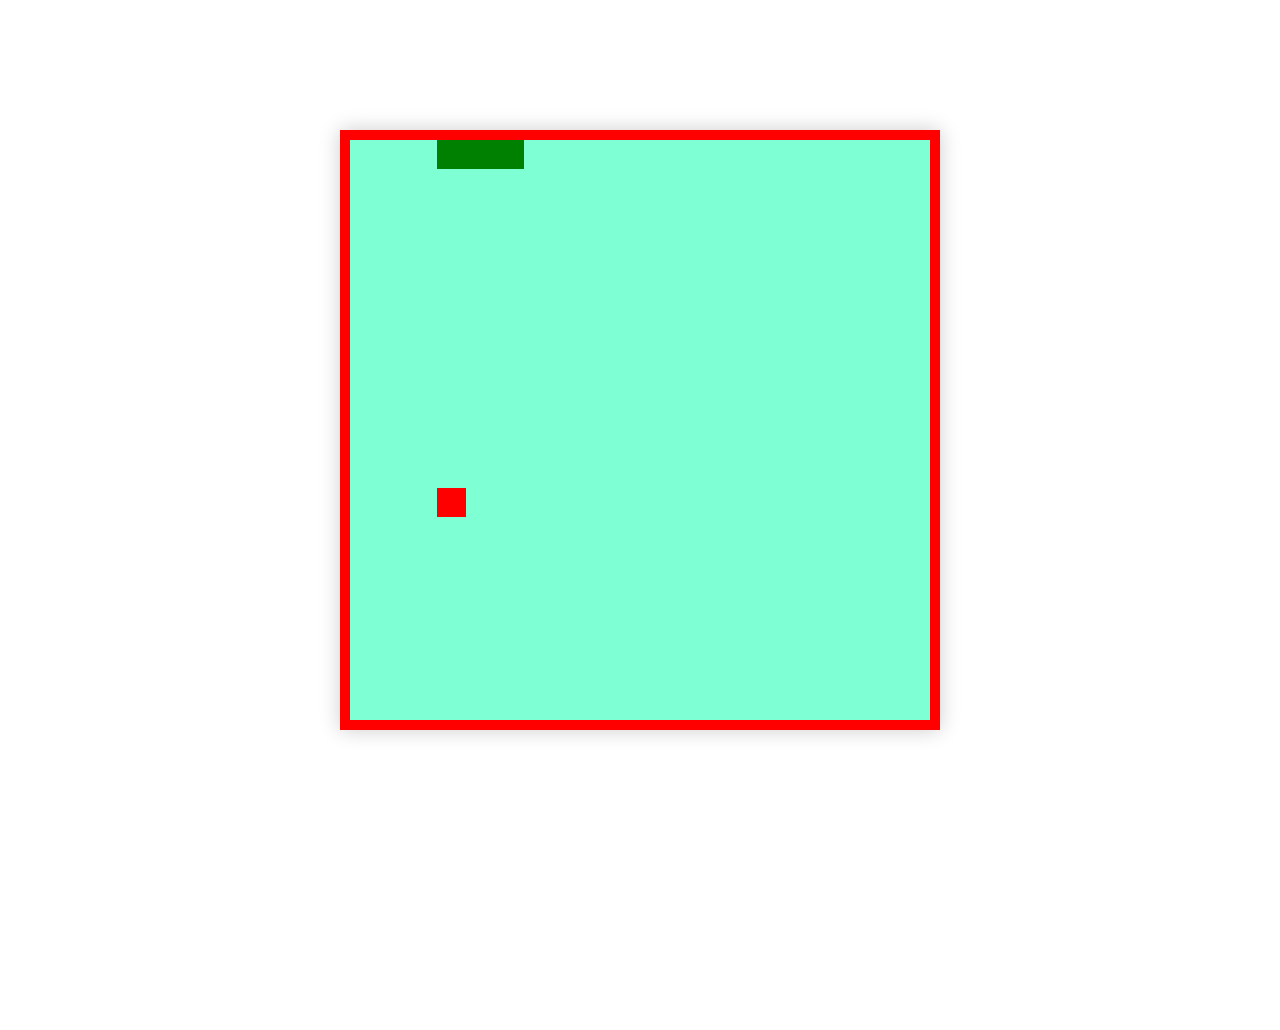
<file: index.html>
<!DOCTYPE html>
<html lang="en">
<head>
  <meta charset="UTF-8">
  <meta http-equiv="X-UA-Compatible" content="IE=edge">
  <meta name="viewport" content="width=device-width, initial-scale=1.0">
  <title>Snake Game</title>
  <link href="https://fonts.googleapis.com/css2?family=Aldrich&display=swap" rel="stylesheet">
  <link rel="stylesheet" href="../styles/main.css">
  
  <script src="../scripts/app.js"></script>
</head>
<body>
  <h1>The Snake Game</h1>
  <!-- <button onclick="play()">Play Music</button> -->
  <div class ="grid-container">
  <section id="board">
  <div id ="grid">
  </section>

    </div>
  </div>
</body>
</html>
</file>
<file: styles/main.css>
* {
  box-sizing: border-box;
}

h1 {
  color: white;
  text-align: center;
  font-family: 'Aldrich', sans-serif;
  font-size: 50px;
}

body {
  height: 100vh;
  margin: 0;
  overflow: hidden;
  background-image: url(https://thumbs.dreamstime.com/b/green-snake-skin-as-background-reptile-green-snake-skin-as-background-reptile-176521874.jpg); 
}

.grid-container {
  height: 100vh;
  display: flex;
  justify-content: center;
  align-items: wrap;
}

#grid {
  align-items: center;
  box-shadow: 0 0 20px 0 rgba(0, 0, 0, 0.2);
  display: flex;
  flex-wrap: wrap;
  height: 100%;
  justify-content: center;
  height: 600px;
  width: 600px;
}

#grid div {
  flex-grow: 1;
  height: 5%;
  width: 5%;
  margin: 0;
  background-color: aquamarine;
}

#grid div.apple {
  

  /* background-color: red; */
  background-color: red;
  /* background-size: auto;
  background-repeat: no-repeat;
  ba */
  /* display: block;
  width: 100%;
  height: 100%; */
}

/* #div.apple {
  background-image: url(apple.gif);
} */

#grid div.snake {
  background-color: green;
}

#grid {
  border: red solid 10px;
}
</file>
